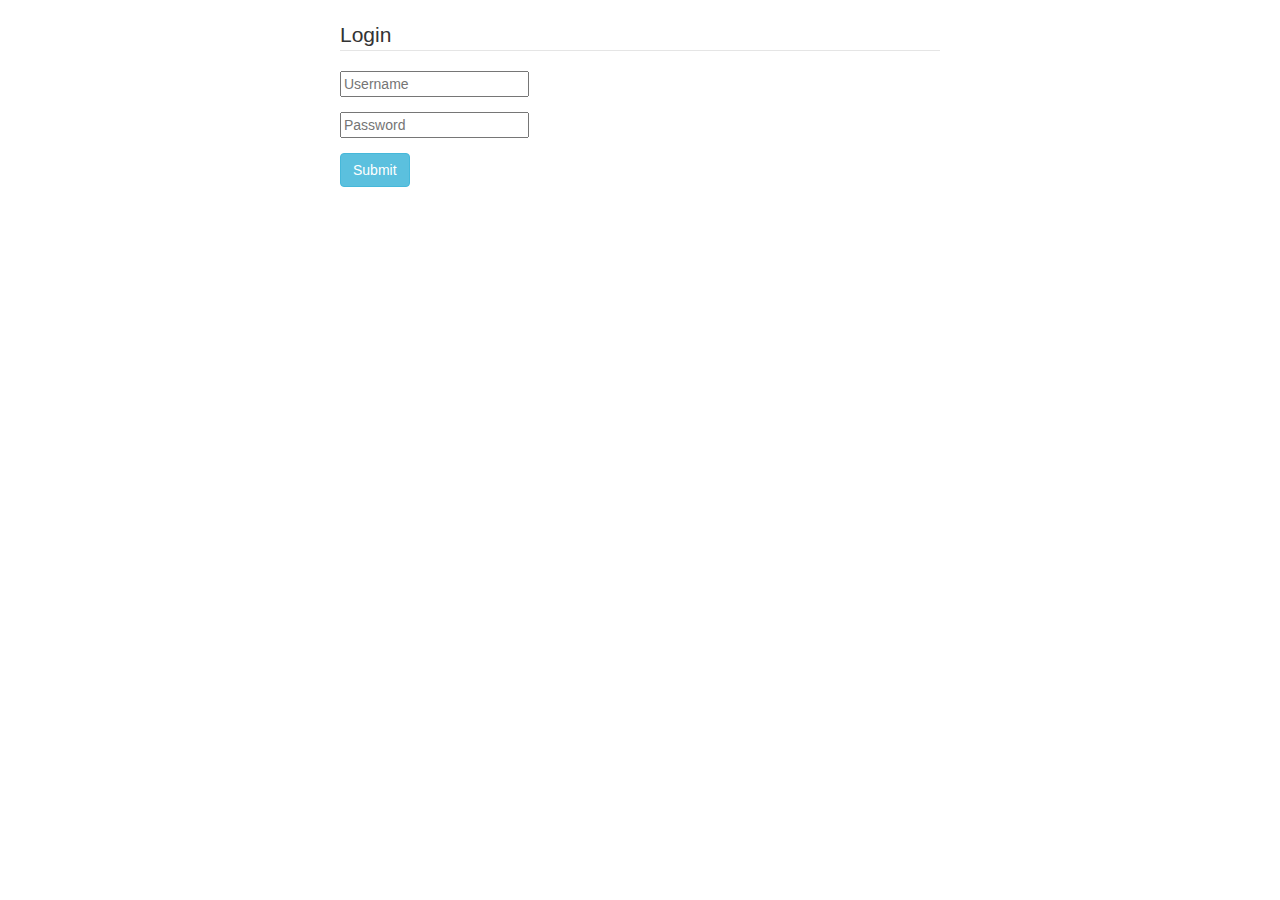
<file: src/main/resources/site/index.html>
<html ng-app="app">
<head>
    <script type="application/javascript" src="js/lib/jquery-2.1.1.min.js"></script>
    <script type="application/javascript" src="js/lib/angular.js"></script>
    <script type="application/javascript" src="js/lib/angular-route.js"></script>
    <script src="js/lib/angular-cookies.js"></script>
    <script type="application/javascript" src="js/app.js"></script>
    <script type="application/javascript" src="js/controllers.js"></script>

    <link rel="stylesheet" href="css/bootstrap.css"/>
    <link rel="stylesheet" href="css/styles.css"/>
</head>
<body>

<div class="main">

    <div ng-controller="commonController">
        <button class="btn btn-default" ng-click="logout()" ng-if="loggedIn()">Logout</button>
    </div>

    <div  ng-view>

    </div>
</div>

</body>
</html>
</file>
<file: src/main/resources/site/css/styles.css>
div.main {
    width: 50%;
    margin: auto;
    padding: 20px;
}
</file>
